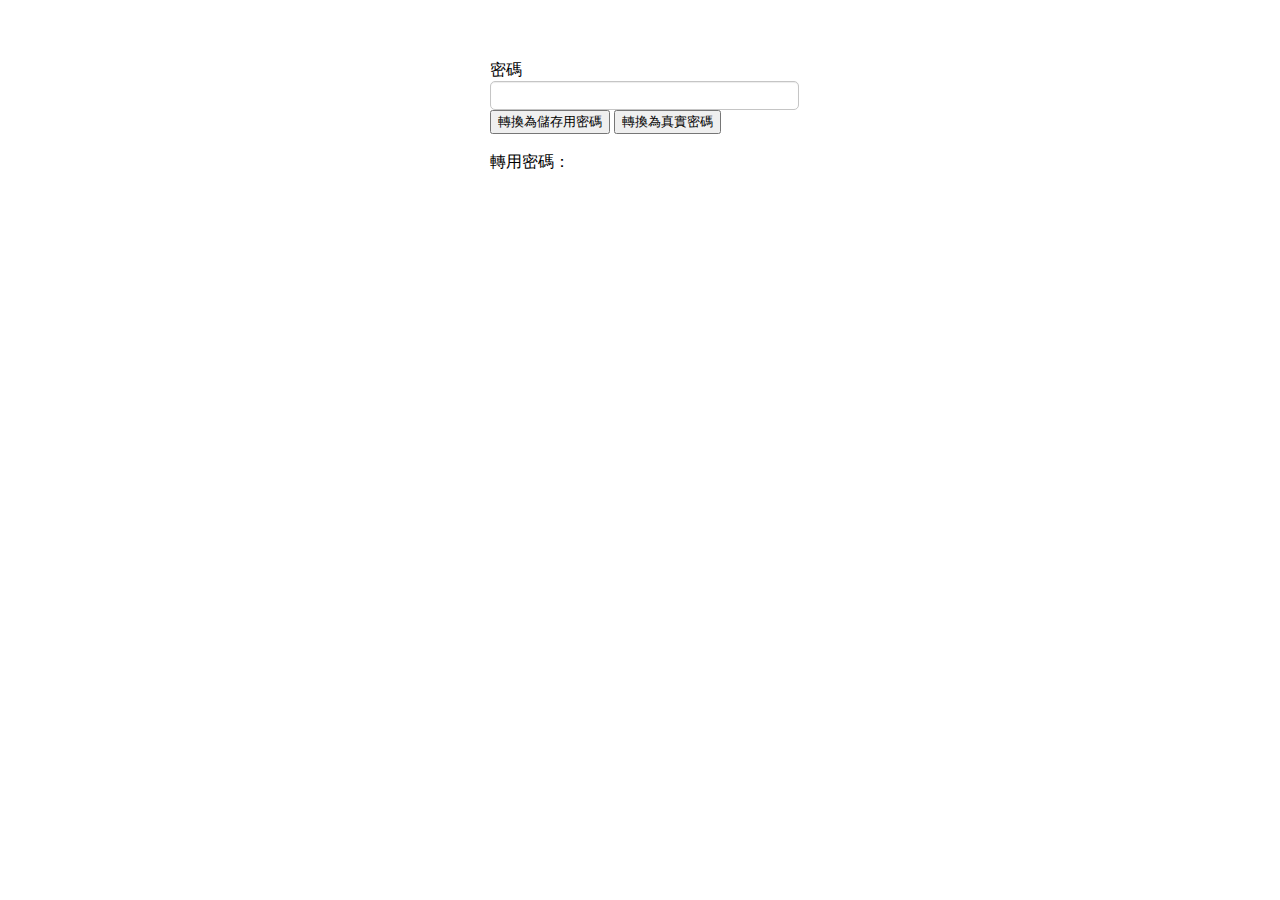
<file: pwd-transer/index.html>
<!DOCTYPE html>
<html lang="en">
<head>
  <meta charset="UTF-8">
  <meta name="viewport" content="width=device-width, initial-scale=1.0">
  <meta http-equiv="X-UA-Compatible" content="ie=edge">
  <title>JW Password Transformer</title>
  <link rel="stylesheet" href="mytools.min.css">
  <style>
  #form-wrapper {
    max-width: 1170px;
    margin: auto;
  }
  #form {
    max-width: 300px;
    margin: 60px auto;
  }
  </style>
</head>
<body>
  <div id="form-wrapper">
    <div id="form">
      <label for="pwd">密碼</label>
      <input type="text" id="pwd" class="input-text-sm"><br>
      <button id="btnToSave">轉換為儲存用密碼</button>
      <button id="btnToUse">轉換為真實密碼</button><br><br>
      轉用密碼：<span id="output"></span>
    </div>
  </div>
  <script src="index.js"></script>
</body>
</html>
</file>
<file: pwd-transer/mytools.min.css>
.ta-c{text-align:center}.ta-l{text-align:left}.ta-r{text-align:right}.wb-all{word-break:break-all}.wb-word{word-wrap:break-word}.wb-n{white-space:nowrap}.wb-hide{-o-text-overflow:ellipsis;text-overflow:ellipsis;overflow:hidden}.font-bold{font-weight:bold}.td-n{text-decoration:none}.td-under{text-decoration:underline}.td-center{text-decoration:line-through}.td-color-red{-webkit-text-decoration-color:red;text-decoration-color:red}.td-style-wave{-webkit-text-decoration-style:wavy;text-decoration-style:wavy}.td-style-double{-webkit-text-decoration-style:wavy;text-decoration-style:wavy}.fz10{font-size:10px}.fz11{font-size:11px}.fz12{font-size:12px}.fz13{font-size:13px}.fz14{font-size:14px}.fz15{font-size:15px}.fz16{font-size:16px}.fz18{font-size:18px}.fz20{font-size:20px}.fz22{font-size:22px}.fz24{font-size:24px}.fz26{font-size:26px}.fz28{font-size:24px}.fz30{font-size:30px}.fz32{font-size:32px}.fz34{font-size:34px}.fz36{font-size:36px}.fz38{font-size:38px}.fz40{font-size:40px}.fz42{font-size:42px}.post{position:static}.pore{position:relative}.poab{position:absolute}.pofx{position:fixed}.dp-n{display:none}.dp-inline{display:inline}.dp-block{display:block}.dp-iblock{display:inline-block}.dp-table{display:table}.dp-tr{display:table-row}.dp-td{display:table-cell}.dp-flex{display:-webkit-box;display:-ms-flexbox;display:flex}.dp-iflex{display:-webkit-inline-box;display:-ms-inline-flexbox;display:inline-flex}.jcc{-webkit-box-pack:center;-ms-flex-pack:center;justify-content:center}.jcs{-webkit-box-pack:start;-ms-flex-pack:start;justify-content:flex-start}.jce{-webkit-box-pack:end;-ms-flex-pack:end;justify-content:flex-end}.jcsa{-ms-flex-pack:distribute;justify-content:space-around}.jcsb{-webkit-box-pack:justify;-ms-flex-pack:justify;justify-content:space-between}.aic{-webkit-box-align:center;-ms-flex-align:center;align-items:center}.ais{-webkit-box-align:start;-ms-flex-align:start;align-items:flex-start}.aie{-webkit-box-align:end;-ms-flex-align:end;align-items:flex-end}.flow-hw{-webkit-box-orient:horizontal;-webkit-box-direction:normal;-ms-flex-flow:row wrap;flex-flow:row wrap}.flow-hn{-webkit-box-orient:horizontal;-webkit-box-direction:normal;-ms-flex-flow:row nowrap;flex-flow:row nowrap}.flow-vw{-webkit-box-orient:vertical;-webkit-box-direction:normal;-ms-flex-flow:column wrap;flex-flow:column wrap}.flow-vn{-webkit-box-orient:vertical;-webkit-box-direction:normal;-ms-flex-flow:column nowrap;flex-flow:column nowrap}.w-100{width:100%}.w-50{width:50%}.w-33{width:33.3334%}.w-25{width:25%}.w-20{width:20%}.max-w-xl{max-width:1100px}.max-w-lg{max-width:850px}.max-w-md{max-width:600px}.max-w-sm{max-width:350px}.max-w-xs{max-width:100px}.max-w-100{max-width:100%}.bg-white{background:white}.bg-black{background:black}.bg-grey{background:rgb(202,202,202)}.bg-red{background:rgb(245,87,87)}.bg-blue{background:rgb(16,166,253)}.bg-yellow{background:rgb(255,255,96)}.bg-brown{background:rgb(172,106,106)}.bg-green{background:rgb(124,253,119)}.bg-orange{background:rgb(255,185,95)}.bg-dblue{background:rgb(129,131,255)}.bg-purple{background:rgb(255,146,255)}.bg-filter{background:rgba(0,0,0,0.75)}.text-white{color:white}.text-black{color:black}.text-red{color:red}.text-blue{color:rgb(24,97,255)}.text-3D{text-shadow:-1px -1px 1px white, 1px 1px 1px rgb(70,70,70)}.mg-auto{margin-left:auto !important;margin-right:auto !important}.mg-top{margin-top:40px !important}.mg-bottom{margin-bottom:40px !important}.list-type-n{list-style-type:none;margin:0;padding:0}.list-type-c{list-style-type:circle;margin:0;padding:0}.list-type-s{list-style-type:square;margin:0;padding:0}.list-type-A{list-style-type:upper-latin;margin:0;padding:0}.list-type-a{list-style-type:lower-latin;margin:0;padding:0}.list-type-1{list-style-type:decimal;margin:0;padding:0}.list-pos-out{list-style-position:outside}.list-pos-in{list-style-position:inside}.block-reset{margin:0;padding:0}.border-box{-webkit-box-sizing:border-box;box-sizing:border-box}.float-left{float:left}.float-right{float:right}.pointer{cursor:pointer}.photobox{display:-webkit-box;display:-ms-flexbox;display:flex;-webkit-box-pack:center;-ms-flex-pack:center;justify-content:center;-webkit-box-align:start;-ms-flex-align:start;align-items:flex-start;-webkit-box-orient:horizontal;-webkit-box-direction:normal;-ms-flex-flow:row wrap;flex-flow:row wrap;margin:auto}.fix-43-xl{width:600px;height:450px}.fix-43-lg{width:400px;height:300px}.fix-43-md{width:360px;height:270px}.fix-43-sm{width:320px;height:240px}.fix-43-xs{width:280px;height:210px}.fix-43-xl .photofix, .fix-43-lg .photofix, .fix-43-md .photofix, .fix-43-sm .photofix, .fix-43-xs .photofix{text-align:center;overflow:hidden}.fix-43-xl .photofix>img, .fix-43-lg .photofix>img, .fix-43-md .photofix>img, .fix-43-sm .photofix>img, .fix-43-xs .photofix>img{width:auto;height:100%;max-width:none}.res-1-4{width:25%}@media (max-width:992px){.res-1-4{width:50%}}@media (max-width:768px){.res-1-4{width:100%}}.res-1-4 .photofix{display:-webkit-box;display:-ms-flexbox;display:flex;-webkit-box-pack:center;-ms-flex-pack:center;justify-content:center;-webkit-box-align:center;-ms-flex-align:center;align-items:center;overflow:hidden}.res-1-4 .lock-h.photofix>img{display:block;width:auto;height:100%;max-width:none}.res-1-4 .lock-w.photofix>img{display:block;width:100%;height:auto}.show-iblock-in-992,.show-iblock-in-768,.show-iblock-in-576,.show-block-in-992,.show-block-in-768,.show-block-in-576,.show-flex-in-992,.show-flex-in-768,.show-flex-in-576{display:none}@media (max-width:992px){.hide-in-992{display:none}.show-iblock-in-992{display:inline-block}.show-block-in-992{display:block}.show-flex-in-992{display:-webkit-box;display:-ms-flexbox;display:flex}}@media (max-width:768px){.hide-in-768{display:none}.show-iblock-in-768{display:inline-block}.show-block-in-768{display:block}.show-flex-in-768{display:-webkit-box;display:-ms-flexbox;display:flex}}@media (max-width:576px){.hide-in-576{display:none}.show-iblock-in-576{display:inline-block}.show-block-in-576{display:block}.show-flex-in-576{display:block}}.input-text-sm{height:25px;padding-left:5px;font-size:14px}.input-text-md{height:35px;padding-left:8px;font-size:16px}.input-text-lg{height:40px;padding-left:8px;font-size:16px}.input-text-sm,.input-text-md,.input-text-lg{width:100%;border:1px solid rgb(197, 197, 197);border-radius:5px;-webkit-transition:all 0.15s ease-in-out;-o-transition:all 0.15s ease-in-out;transition:all 0.15s ease-in-out;-webkit-box-shadow:inset 0 1px 1px rgba(0,0,0,.075);box-shadow:inset 0 1px 1px rgba(0,0,0,.075)}.input-text-sm:focus,.input-text-md:focus,.input-text-lg:focus{outline:none;border-color:#66afe9;-webkit-box-shadow:inset 0 1px 1px rgba(0,0,0,.075) ,0 0 3px 1px rgb(61, 168, 255, 0.7);box-shadow:inset 0 1px 1px rgba(0,0,0,.075) ,0 0 3px 1px rgb(61,168,255,0.7)}::-webkit-input-placeholder{color:#999}.shadow-btn{display:inline-block;padding:10px 20px;border-radius:8px;-webkit-box-shadow:0 4px 5px rgb(163, 163, 163);box-shadow:0 4px 5px rgb(163,163,163)}.shadow-btn:active{-webkit-transform:translateY(2px);-ms-transform:translateY(2px);transform:translateY(2px);-webkit-box-shadow:0 2px 5px rgb(163, 163, 163);box-shadow:0 2px 5px rgb(163,163,163)}.shadow-btn:focus{outline:none}.res_video_16by9{position:relative;overflow:hidden;padding-top:56.25%}.res_video_16by9 .video{position:absolute;top:0;left:0;width:100%;height:100%;border:0}.menu-item-type-uline{position:relative;text-decoration:none}.menu-item-type-uline::after{content:'';position:absolute;display:block;bottom:-6px;left:0;width:100%;-webkit-transform:scaleX(0);-ms-transform:scaleX(0);transform:scaleX(0);-webkit-transform-origin:0 0;-ms-transform-origin:0 0;transform-origin:0 0;-webkit-transition:all .3s ease-out;-o-transition:all .3s ease-out;transition:all .3s ease-out;border-top:2px solid black}.menu-item-type-uline:hover::after{-webkit-transform:scaleX(1);-ms-transform:scaleX(1);transform:scaleX(1)}.shadow-box{display:-webkit-box;display:-ms-flexbox;display:flex;-webkit-box-pack:center;-ms-flex-pack:center;justify-content:center;-webkit-box-align:center;-ms-flex-align:center;align-items:center;-webkit-transition:-webkit-box-shadow 1s;transition:-webkit-box-shadow 1s;-o-transition:box-shadow 1s;transition:box-shadow 1s;transition:box-shadow 1s, -webkit-box-shadow 1s;border-radius:5px}.shadow-box:hover{-webkit-box-shadow:0 0 10px grey;box-shadow:0 0 10px grey}.zoom-box{display:-webkit-inline-box;display:-ms-inline-flexbox;display:inline-flex;-webkit-box-pack:center;-ms-flex-pack:center;justify-content:center;-webkit-box-align:center;-ms-flex-align:center;align-items:center;overflow:hidden}.zoom-box>img{-webkit-transform:scale(1);-ms-transform:scale(1);transform:scale(1);-webkit-transition:-webkit-transform 0.5s;transition:-webkit-transform 0.5s;-o-transition:transform 0.5s;transition:transform 0.5s;transition:transform 0.5s, -webkit-transform 0.5s}.zoom-box>img:hover{-webkit-transform:scale(1.1);-ms-transform:scale(1.1);transform:scale(1.1)}.float-box{-webkit-box-shadow:0 1px 1px rgba(0,0,0,0.1);box-shadow:0 1px 1px rgba(0,0,0,0.1);-webkit-transition:all .5s ease;-o-transition:all .5s ease;transition:all .5s ease;border-radius:20px}.float-box:hover{-webkit-box-shadow:0 17px 25px rgba(0,0,0,0.13);box-shadow:0 17px 25px rgba(0,0,0,0.13);-webkit-transform:translateY(-4px);-ms-transform:translateY(-4px);transform:translateY(-4px)}.cardbox-container{overflow:auto;display:-webkit-box;display:-ms-flexbox;display:flex;padding:45px}.cardbox-container .cardbox{position:relative;width:180px;height:400px;background:#17141d;border-radius:15px;-webkit-transition:all .3s;-o-transition:all .3s;transition:all .3s}.cardbox-container .cardbox:hover{width:300px;-webkit-transform:translateY(-20px);-ms-transform:translateY(-20px);transform:translateY(-20px)}.cardbox-container .cardbox .card{position:absolute;width:300px;height:400px;background:#17141d;border-radius:15px;-webkit-box-shadow:-10px 0 40px 4px black;box-shadow:-10px 0 40px 4px black}
</file>
